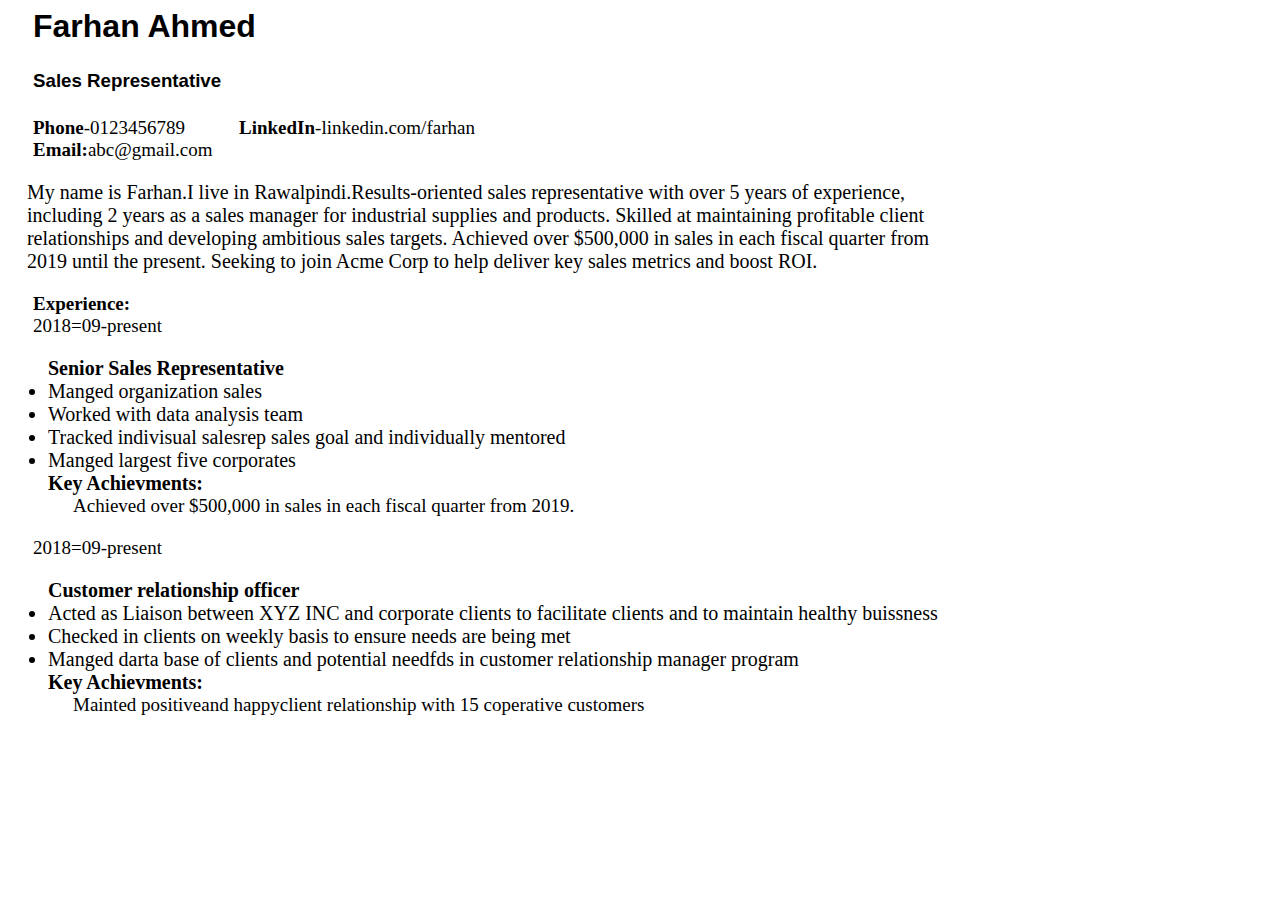
<file: 2 CV/2 ( CV ).html>
<html>
<head>

<title>Second Web</title>

<style>
h1 {font-family:helvetica;
    margin-left:25;

}
h3 {font-family:arial;
    margin:25;

}


lo{margin:25;font-size:19px;


}

p{
font-size: 20px;
margin-left: 1.5%;

}
</style>


</head>
<body>

<h1>Farhan Ahmed</h1>
<h3> Sales Representative</h3>
<lo><b>Phone</b>-0123456789</lo>
<lo><b>LinkedIn</b>-linkedin.com/farhan</lo><br>
<lo style="margin-top:15%;"><b>Email:</b>abc@gmail.com</b></lo>
<p>My name is Farhan.I live in Rawalpindi.Results-oriented sales representative with over 5 years of experience, <br>including 2 years as a sales manager for industrial supplies and products. Skilled at maintaining profitable 
    client<br> relationships and developing ambitious sales targets. Achieved over $500,000 in sales in each fiscal quarter from<br> 2019 until the present. Seeking to join Acme Corp to help deliver key sales metrics and boost ROI.</p>
<lo><b>Experience:</b></lo><br>
<lo>2018=09-present</lo> <ul style="font-size: 20px;"><b>Senior Sales Representative</b>
<li>Manged organization sales</li>
<li>Worked with data analysis team</li>
<li>Tracked indivisual salesrep sales goal and individually mentored</li>
<li>Manged largest five corporates</li>
<b>Key Achievments:</b><br>
<lo>Achieved over $500,000 in sales in each fiscal quarter from 2019.</lo>


</ul>

<lo>2018=09-present</lo> <ul style="font-size: 20px;"><b>Customer relationship officer</b>
<li>Acted as Liaison between XYZ INC and corporate clients to facilitate clients and to maintain healthy buissness</li>
<li>Checked in clients on weekly basis to ensure needs are being met </li>
<li>Manged darta base of clients and potential needfds in customer relationship manager program</li>

<b>Key Achievments:</b><br>
<lo>Mainted positiveand happyclient relationship with 15 coperative customers</lo>

</body>
</html>
</file>
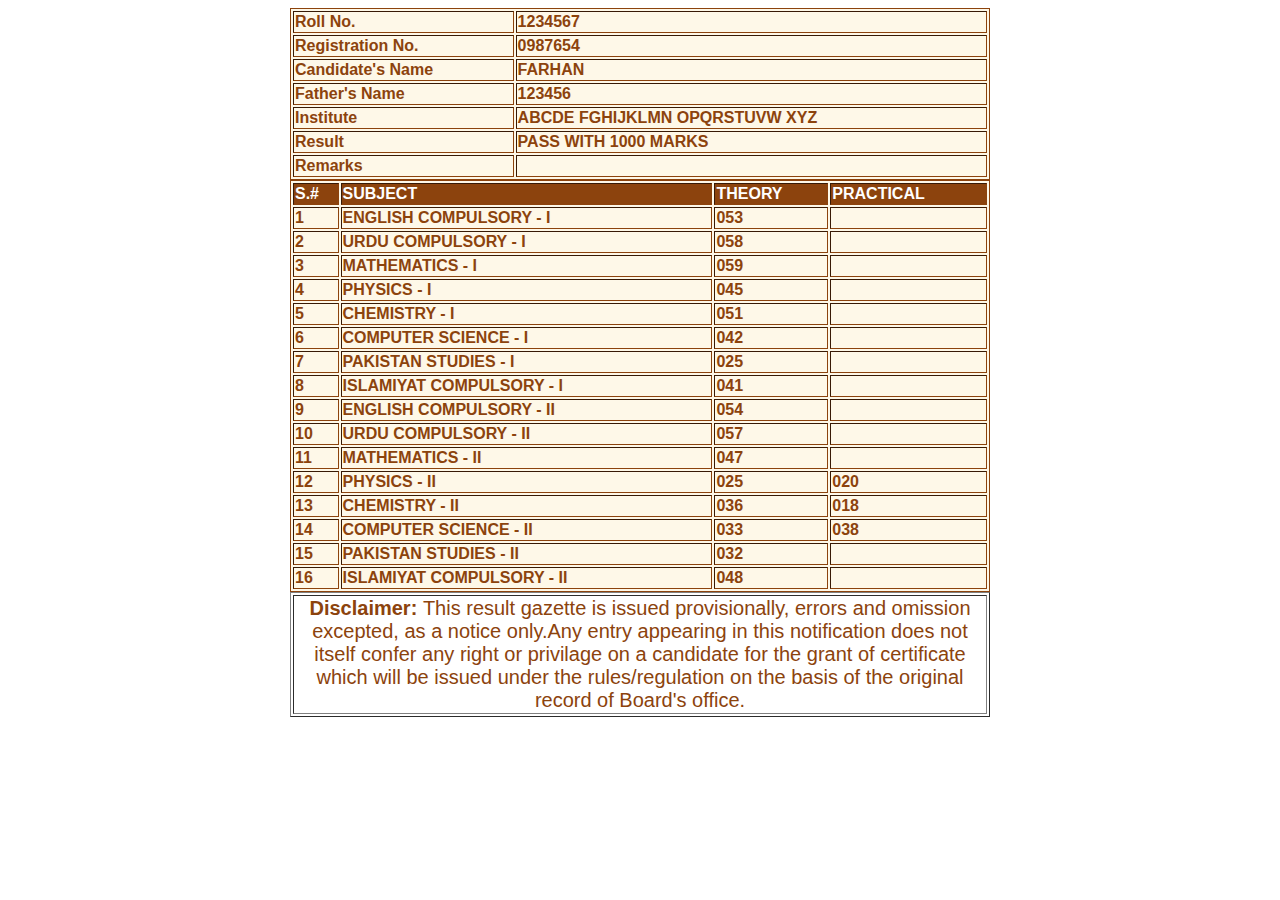
<file: 4 Matric Marksheet/4(Matric Marksheet).html>
<!DOCTYPE html>
<html lang="en">
<head>
    <meta charset="UTF-8">
    <meta name="viewport" content="width=device-width, initial-scale=1.0">
    <title>Matric Result Gazette</title>
    <style>
          
          .atable{
            width: 700px; ;
            margin: auto;
            background-color: #FEF8E8;
            color: #8C430D;
            font-family:Arial, Helvetica, sans-serif ;
            font-weight: bolder ;
            border: solid #8C430D 1px;
          }

          .btable{
            width: 700PX;
            margin: auto;
            background-color: #FEF8E8;
            color: #8C430D;
            font-family: Arial, Helvetica, sans-serif;
            font-weight:bold;
            border: solid #8C430D 1px;
          }

          .ctable{
            width: 700px;
            margin: auto;
            color: #8C430D;
            font-family: Arial, Helvetica, sans-serif;
            font-size: 20px;
            text-align: center;
            
          }

          .top{
            background-color: #8C430D;
            color: white;
          }

    </style>

</head>
<body>
    <table border="1px" class="atable">
        <tbody>
           <tr>

            <td>Roll No.</td>
            <td >1234567</td>

           </tr> 

           <tr>

            <td>Registration No.</td>
            <td>0987654</td>

           </tr>

           <tr>

            <td>Candidate's Name</td>
            <td>FARHAN</td>

           </tr>

           <tr>

            <td>Father's Name</td>
            <td>123456</td>

           </tr>

           <tr>

            <td>Institute</td>
            <td>ABCDE FGHIJKLMN OPQRSTUVW XYZ</td>

           </tr>

           <tr>

            <td>Result</td>
            <td>PASS WITH 1000 MARKS</td>

           </tr>

           <tr>

            <td>Remarks</td>
            <td></td>

           </table>

           <table border="1px" class="btable">
            <tbody>

           </tr>

           <tr class="top">

            <td>S.#</td>
            <td>SUBJECT</td>
            <td>THEORY</td>
            <td>PRACTICAL</td>

           </tr>

           <tr>

            <td>1</td>
            <td>ENGLISH COMPULSORY - I</td>
            <td>053</td>
            <td></td>

           </tr>

           <tr>

            <td>2</td>
            <td>URDU COMPULSORY - I</td>
            <td>058</td>
            <td></td>

           </tr>
           
           <tr>

            <td>3</td>
            <td>MATHEMATICS - I</td>
            <td>059</td>
            <td></td>

           </tr>

           <tr>

            <td>4</td>
            <td>PHYSICS - I</td>
            <td>045</td>
            <td></td>

           </tr>

           <tr>

            <td>5</td>
            <td>CHEMISTRY - I</td>
            <td>051</td>
            <td></td>

           </tr>

           <tr>

            <td>6</td>
            <td>COMPUTER SCIENCE - I</td>
            <td>042</td>
            <td></td>

           </tr>

           <tr>

            <td>7</td>
            <td>PAKISTAN STUDIES - I</td>
            <td>025</td>
            <td></td>

           </tr>

           <tr>

            <td>8</td>
            <td>ISLAMIYAT COMPULSORY - I</td>
            <td>041</td>
            <td></td>

           </tr>

           <tr>

            <td>9</td>
            <td>ENGLISH COMPULSORY - II</td>
            <td>054</td>
            <td></td>

           </tr>

           <tr>

            <td>10</td>
            <td>URDU COMPULSORY - II</td>
            <td>057</td>
            <td></td>

           </tr>

           <tr>

            <td>11</td>
            <td>MATHEMATICS - II</td>
            <td>047</td>
            <td></td>

           </tr>

           <tr>

            <td>12</td>
            <td>PHYSICS - II</td>
            <td>025</td>
            <td>020</td>

           </tr>

           <tr>

            <td>13</td>
            <td>CHEMISTRY - II</td>
            <td>036</td>
            <td>018</td>

           </tr>

           <tr>

            <td>14</td>
            <td>COMPUTER SCIENCE - II</td>
            <td>033</td>
            <td>038</td>

           </tr>

           <tr>

            <td>15</td>
            <td>PAKISTAN STUDIES - II</td>
            <td>032</td>
            <td></td>

           </tr>

           <tr>

            <td>16</td>
            <td>ISLAMIYAT COMPULSORY - II</td>
            <td>048</td>
            <td></td>

           </tr>

        </tbody>

    </table>

    <table border="1px" class="ctable">

        <tbody>

            <td>
              <b>Disclaimer: </b> This result gazette is issued provisionally, errors and omission excepted, as a notice only.Any entry appearing in this notification does not itself confer any right or privilage on a candidate for the grant of certificate which will be issued under the rules/regulation on the basis of the original record of Board's office.
            </td>



        </tbody>
    </table>

    
</body>
</html>
</file>
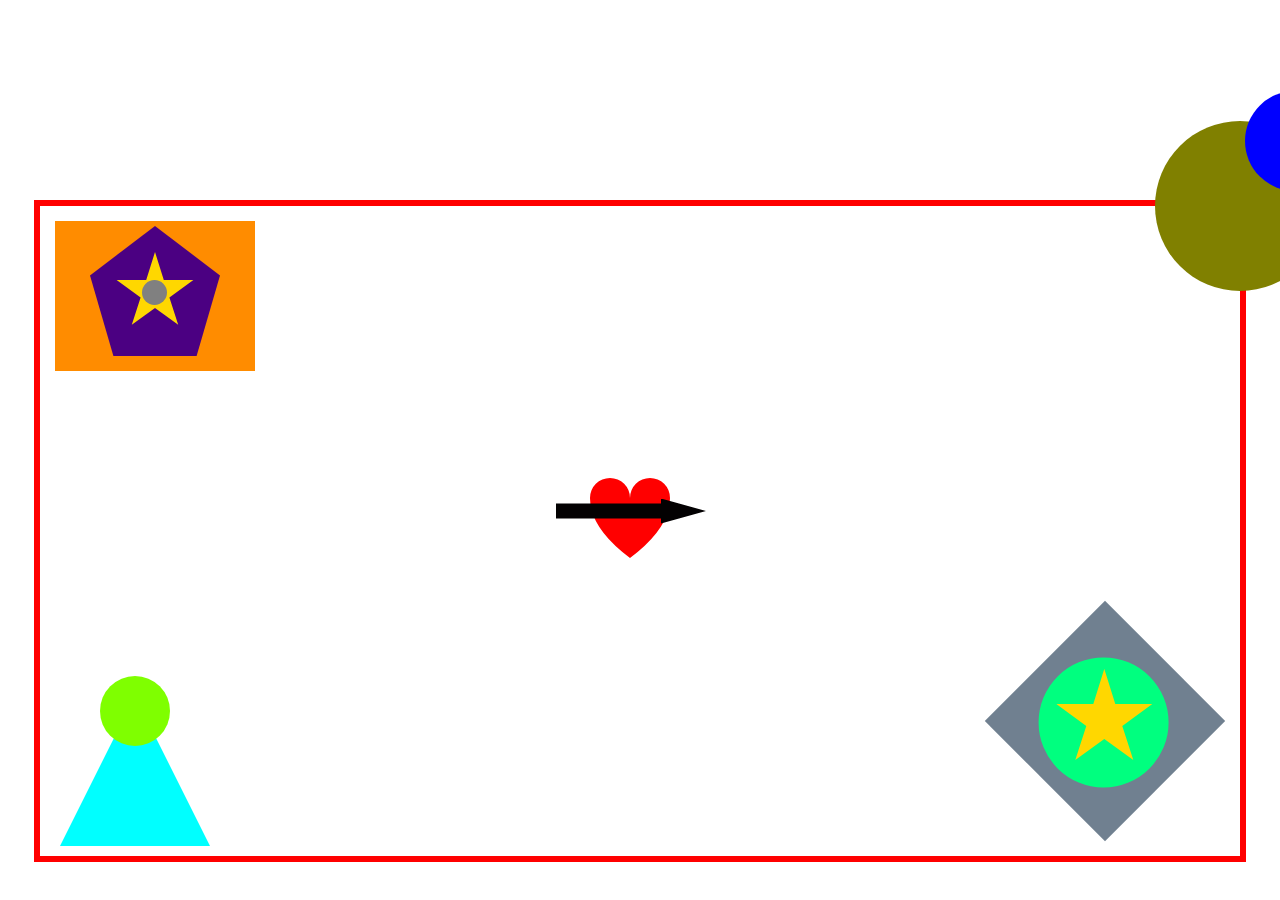
<file: 5 Shapes/5(Shapes).html>
<!DOCTYPE html>
<html lang="en">
<head>
    <meta charset="UTF-8">
    <meta name="viewport" content="width=device-width, initial-scale=1.0">
    <title>Shapes</title>

    <style>

        .container{
            border: solid rgb(255, 0, 0) 6px;
            width: 1200px;
            height: 650px;
            margin: auto;
            position: relative;
            margin-top: 200px;

        }

        .child{
           position: absolute;
          
            width: 50px;
            height: 50px;
        }

        .rectangle{
            background-color: darkorange;
            width: 200px;
            height: 150px;
            left: 15px;
            top: 15px;
        }

        .pentagon{
            width: 130px;
            height: 130px;
            background-color: indigo;
            clip-path: polygon(50% 0%, 100% 38%, 82% 100%, 18% 100%, 0% 38%);
            margin: auto;
            margin-top: 5px;
            position: relative;
        }

        .star{
            
            width: 80px;
            height: 80px;
            background-color: gold;
            clip-path: polygon(50% 0%, 61% 35%, 98% 35%, 68% 57%, 79% 91%, 50% 70%, 21% 91%, 32% 57%, 2% 35%, 39% 35%);
            position: absolute;
            top: 10px;
            left: 50%;
            transform: translate(-50%, 20%);
            
        }

        .circle2{
            position: absolute;
            width: 25px;
            height: 25px;
            border-radius: 50%;
            background-color: gray;
            left:27px;
            top: 28px;

        }

        .triangle{
            
            bottom: 0;
            background-color: aqua;
            width: 150px;
            height: 150px;
            clip-path: polygon(50% 0%, 0% 100%, 100% 100%);
            left: 20px;
            bottom: 10px;
        }

        .circle{
            bottom: 0;
            background-color: chartreuse;
            clip-path: circle(50% at 50% 50%);
            width: 70px;
            height: 70px;
            bottom: 110px;
            left: 60px;
            
        }
        .square{
            background-color: slategrey;   
            right:0;
            width: 170px;
            height: 170px;
            bottom: 50px;
            right: 50px;
            transform: rotate(45deg);
        }

        .circle3{
            width: 130px;
            height: 130px;
            border-radius: 50%;
            background-color: springgreen;
            position: absolute;
            top: 22px;
            left: 20px;
            
        }

        .star2{
            
            width: 100px;
            height: 100px;
            background-color: gold;
            clip-path: polygon(50% 0%, 61% 35%, 98% 35%, 68% 57%, 79% 91%, 50% 70%, 21% 91%, 32% 57%, 2% 35%, 39% 35%);
            position: absolute;
            top: 12px;
            left: 10%;
            transform: translate(-50%, 15%);
            transform: rotate(-45deg);
            
            
        }

        .circlebig{
            
            right: 0;
            background-color: olive;
            position: absolute;
            width: 170px;
            height:170px ;
            border-radius: 50%;
            transform: translate(50%,-50%);
        
        }

        .circle4{
            position: absolute;
            background-color: blue;
            width: 100px;
            height: 100px;
            border-radius: 50%;
            transform: translate(50%, -50%);
            left: 40px;
            top: 20px;
        }

        .heart{
            
           left: 50%;
           top: 48%;
            background-color: red;
            width: 100px;
            height: 100px;
            size: 400px;
            clip-path: path('M10,30 A20,20,0,0,1,50,30 A20,20,0,0,1,90,30 Q90,60,50,90 Q10,60,10,30 Z');
            transform: translate(-60%,-50%);
        
        }
        
        .arrow{
            left: 43%;
            top: 45%;

            background-color: rgb(3, 1, 2);
            width: 300px;
             clip-path: polygon(
    0% 10%,    /* Top-left corner */
    35% 10%,   /* Right edge start (shaft) */
    35% 0%,    /* Arrowhead top */
    50% 25%,  /* Arrowhead tip */
    35% 50%,  /* Arrowhead bottom */
    35% 40%,   /* Right edge end (shaft) */
    0% 40%     /* Bottom-left corner */
  );

        }

        
    </style>

</head>
<body>
    
    <div class="container">

        <div class="child rectangle">

            <div class="pentagon">

                <div class="star">

                    <div class="circle2">
                        
                    </div>

                </div>

            </div>

        </div>

        <div class="child heart"></div>
        <div class="child arrow"></div>

        <div class="child square">

            <div class="circle3">

                <div class="star2">

                </div>

            </div>

        </div>

        <div class="child triangle"></div>
        <div class="child circle"></div> 
        <div class="child circlebig">

            <div class="circle4">

            </div>

        </div>

</div>



</body>
</html>
</file>
